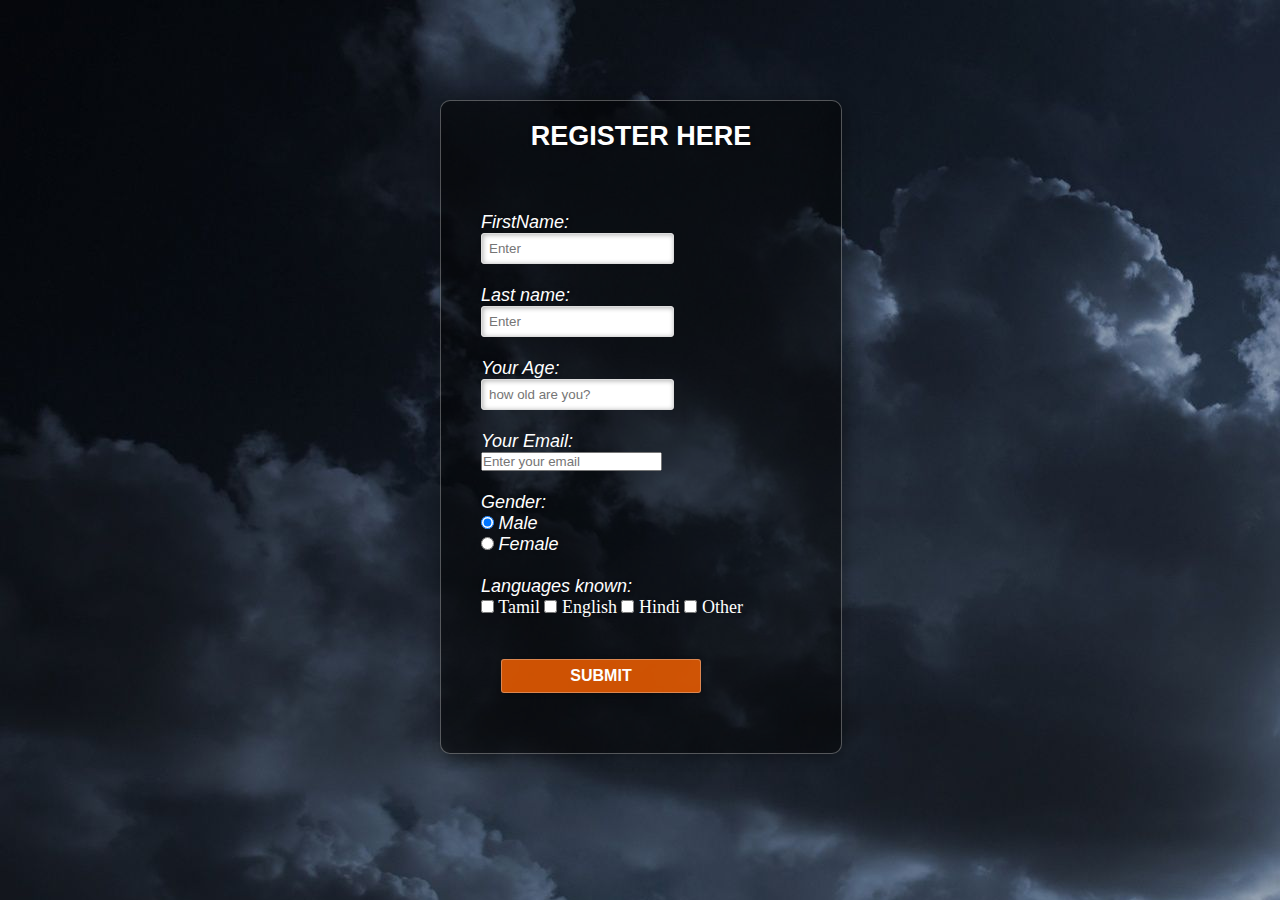
<file: form/index.html>
<html>
<head>
<title>REGISTER FORM</title>
<link rel="stylesheet"
href="styles.css" type="text/css">
</head>
<body>
<div class="main">
<div class="register">
<h2>REGISTER HERE</h2>
<form id="register" method="post">
<label>FirstName:</label>
<br>
<input type="text" name="fname" id="name" placeholder=Enter your First Name">
<br>
<br>
<label>Last name:</label>
<br>
<input type="text" name="lname" id="name" placeholder=Enter your Last Name">
<br>
<br>
<label>Your Age:</label>
<br>
<input type="number"  name="age" id="name" placeholder="how old are you?">
<br>
<br>
<label>Your Email:</label>
<br>
<input type="email" name="email" id="email" placeholder="Enter your email">
<br>
<br>
<label>Gender: </label>
<br>

<input type="radio" value="male" name="gender" id="male" checked="checked"/>
<label for="male">Male</label><br/>
<input type="radio" value="female" name="gender" id="female"/>
<label for="female">Female</label>
<br>
<br>
<label>Languages known:</label>
<br>
<input type="checkbox" name="lang" id="Tamil"/>
<span id="Tamil">Tamil</span>
<input type="checkbox" name="lang" id="Tamil"/>
<span id="English">English</span>
<input type="checkbox" name="lang" id="Tamil"/>
<span id="Hindi">Hindi</span>
<input type="checkbox" name="lang" id="Tamil"/>
<span id="Other">Other</span>
<br>
<br>
<input type="SUBMIT" value="SUBMIT" name="SUBMIT" id="SUBMIT" 
onclick="alert('Form has been successfully submitted')"/>

</form>
</div>
</div>
</body>
</html>
</file>
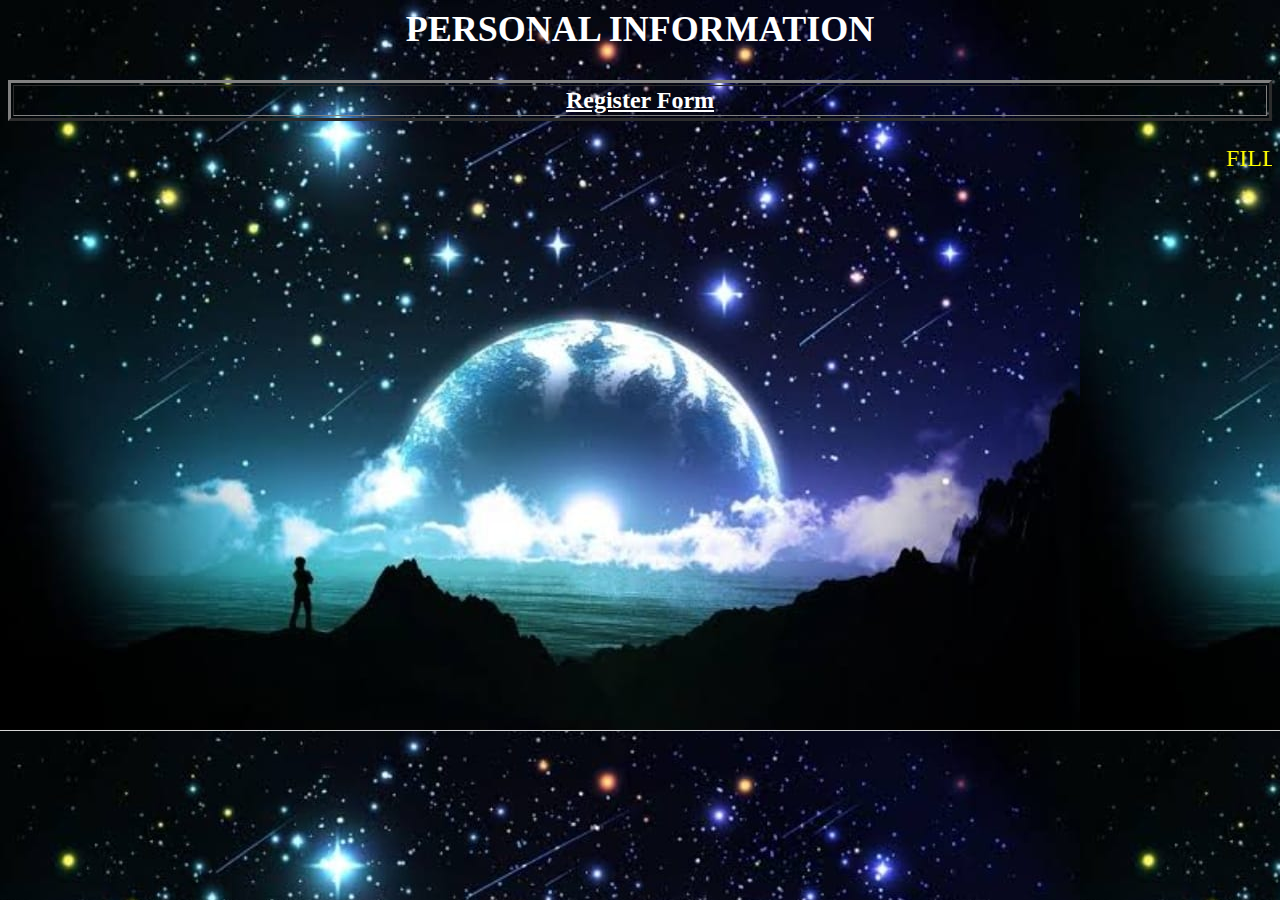
<file: form/home.html>
<html>
<head>
<title>Registration Form</Form></title>
</head>
<body background="sky.jpg" a link="white" vlink="white" background-repeat="no-repeat" background-size= 100% 100%>
<font face="algerian" size='5' color="white">
<table border="3" width="100%" bcolor="yellow">
<tr>
<th width="20%" align="center"><font face="algerian" size='5' color="white"><a href="index.html" target="blank">Register Form</th>
<h2 align="center">PERSONAL INFORMATION<h2>
</font>
</table>
<p align="end"><font face="algerian" size='5' color="yellow">
<marquee behavior="scroll">FILL THE FORM WITHOUT ANY FALSE INFORMATION </marquee>
</p>
</body>
</html>
</file>
<file: form/styles.css>
*{
	margin:0;
	padding:0;
	}
	body{
	background:url("sky3.jpg");
	background size:280%;
	background position:-400px 0px;}
	div.main{
        width:400px;
        margin:100px auto 0px auto;
    }
    h2{
        text-align: center;
        padding: 20px;
        font-family: sans-serif;
    }
    div.register{
        background-color: rgba(0,0,0,0.5);
        width: 100%;
        font-size: 18px;
        border-radius: 10px;
        border: 1px solid rgba(255,255, 255, 0.3);
        box-shadow: 3px 2px 15px rgba(0,0,0,0.3);
        color: #fff;
    }
    form#register{
        margin:40px;
    }
    label{
        font-family: 'Franklin Gothic Medium', 'Arial Narrow', Arial, sans-serif;
        font-size: 18px;
        font-style: italic;
    
    }
    input#name{
        width: :300px;
        border:1px solid #ddd;
        border-radius:3px;
        outline:0;
        padding: 7px;
        background-color:#fff;
        box-shadow:inset 1px 1px 5px rgba(0,0,0,0.3);
    }
    input#submit{
        width:200px;
        padding:7px;
        font-size: 16px;
        font-family: 'Franklin Gothic Medium', 'Arial Narrow', Arial, sans-serif;
        font-weight: 600;
        border: none;
        border-radius: 3px;
        background-color: rgba(255,100, 0, 0.8);
        color: #fff;
        cursor: pointer;
        border: 1px solid rgba(255,255, 255, 0.3);
        box-shadow: 1px 1px 5px rgba(0,0,0,0.3);
        margin: 20px;
    }
    label,span,h2{
        text-shadow: 1px 1px 5px rgba(0,0,0,0.3);

    }
</file>
